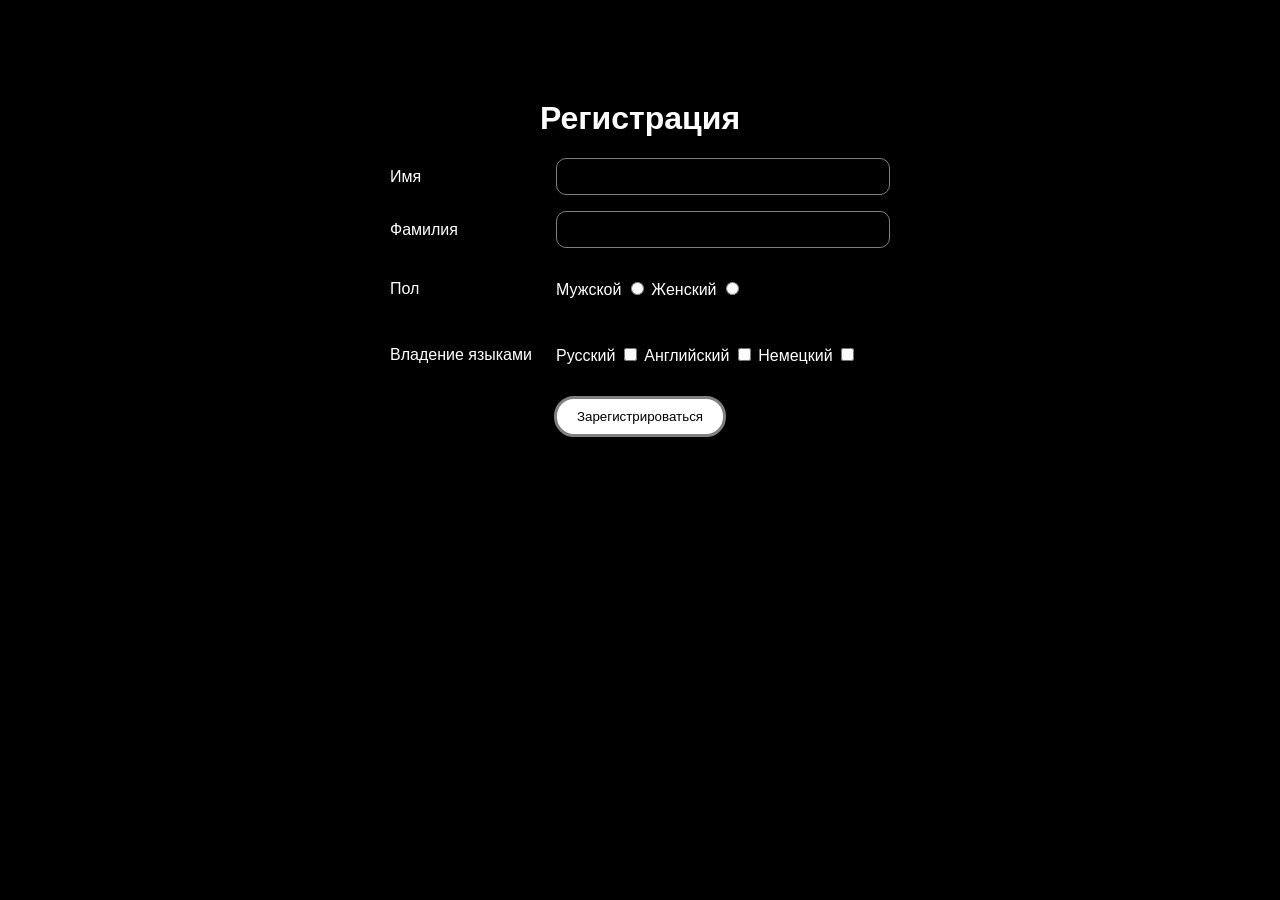
<file: evdokimov.artem/lab1/index.html>
<!doctype html>
<html lang="ru">
  <head>
    <meta charset="utf-8" />
    <title>Регистрация</title>
    <link rel="stylesheet" href="styles.css" />
  </head>
  <body>
    <main>
      <h1>Регистрация</h1>
      <form>
        <div class="form-row">
          <label for="first-name">Имя</label>
          <input type="text" id="first-name" name="first-name" />
        </div>

        <div class="form-row">
          <label for="last-name">Фамилия</label>
          <input type="text" id="last-name" name="last-name" />
        </div>

        <div class="form-row">
          <p>Пол</p>
          <div>
            <label for="male">Мужской</label>
            <input type="radio" id="male" name="gender" value="male" />

            <label for="female">Женский</label>
            <input type="radio" id="female" name="gender" value="female" />
          </div>
        </div>

        <div class="form-row">
          <p>Владение языками</p>
          <div>
            <label for="russian">Русский</label>
            <input
              type="checkbox"
              id="russian"
              name="russian"
              value="russian"
            />

            <label for="english">Английский</label>
            <input
              type="checkbox"
              id="english"
              name="english"
              value="english"
            />

            <label for="german">Немецкий</label>
            <input type="checkbox" id="german" name="german" value="german" />
          </div>
        </div>

        <button type="submit">Зарегистрироваться</button>
      </form>
    </main>
  </body>
</html>
</file>
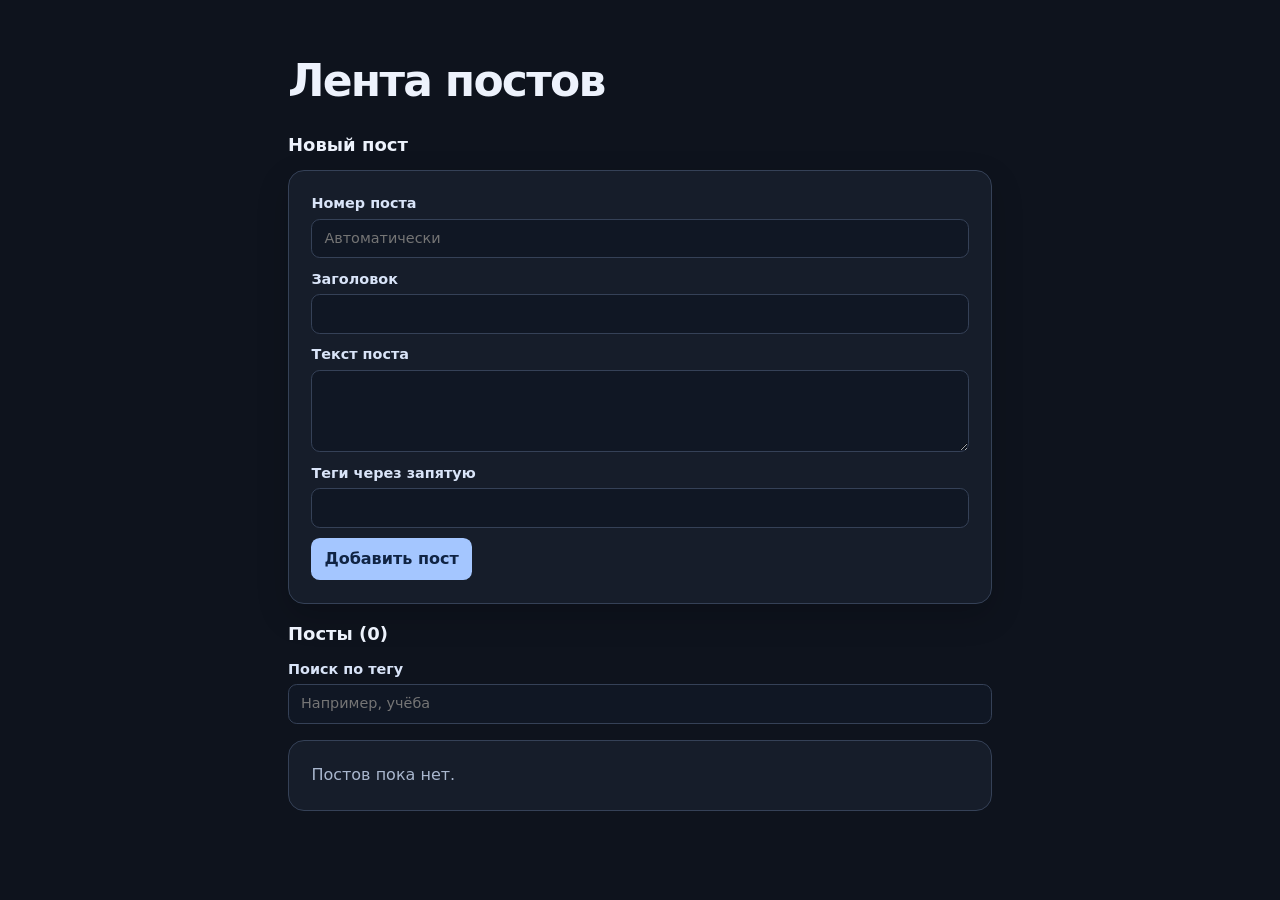
<file: evdokimov.artem/lab4/index.html>
<!doctype html>
<html lang="ru">
  <head>
    <meta charset="utf-8" />
    <meta name="viewport" content="width=device-width, initial-scale=1" />
    <title>Лента постов</title>
    <link rel="stylesheet" href="styles.css" />
    <script type="module" src="main.js"></script>
  </head>
  <body>
    <main>
      <h1>Лента постов</h1>
      <h2>Новый пост</h2>
      <form data-testid="entity-form">
        <label>
          Номер поста
          <input
            id="post-id"
            name="id"
            type="number"
            min="1"
            step="1"
            placeholder="Автоматически"
          />
        </label>
        <label>
          Заголовок
          <input id="post-title" name="title" type="text" required />
        </label>
        <label>
          Текст поста
          <textarea id="post-content" name="content" rows="3"></textarea>
        </label>
        <label>
          Теги через запятую
          <input id="post-tags" name="tags" type="text" />
        </label>
        <button type="submit">Добавить пост</button>
      </form>
      <p role="alert" data-error></p>
      <h2>Посты (<span data-count>0</span>)</h2>
      <label>
        Поиск по тегу
        <input id="tag-search" type="search" placeholder="Например, учёба" />
      </label>
      <section aria-label="Список постов" data-testid="entity-list"></section>
      <p data-empty>Постов пока нет.</p>
    </main>
  </body>
</html>
</file>
<file: evdokimov.artem/lab1/styles.css>
.form-row {
  display: grid;
  grid-template-columns: 150px 1fr;
  gap: 16px;
  margin-bottom: 16px;
  align-items: center;
}

main {
  max-width: 500px;
  margin: 100px auto;
}

button {
  background-color: white;
  color: black;
  padding: 10px 20px;
  border-radius: 20px;
  border: gray 3px solid;
  cursor: pointer;
  display: block;
  margin: 0 auto;
}

button:hover {
  border-color: transparent;
  outline: skyblue 4px solid;
}

body {
  background-color: black;
  color: white;
  font-family: Arial, Helvetica, sans-serif;
}

input[type='text'] {
  background-color: black;
  color: white;
  border: 1px solid gray;
  border-radius: 10px;
  padding: 10px;
}

input[type='text']:focus {
  outline: skyblue 2px solid;
}

h1 {
  text-align: center;
}
</file>
<file: evdokimov.artem/lab4/styles.css>
:root {
  color-scheme: dark;
  font:
    1rem/1.5 system-ui,
    sans-serif;

  --surface: #161d2a;
  --border: #354157;
  --muted: #a9b7ce;
  --accent: #a4c6ff;
}

body {
  margin: 0;
  background: #0e131d;
  color: #edf2fc;
}

main {
  width: min(44rem, calc(100% - 2rem));
  margin: clamp(1.5rem, 6vw, 3.5rem) auto;
}

h1 {
  margin: 0 0 1.5rem;
  font-size: clamp(2rem, 5vw, 2.75rem);
  line-height: 1.15;
  letter-spacing: -0.04em;
}

h2,
h3,
h4 {
  margin: 0 0 0.75rem;
  font-size: 1.125rem;
}

article,
[data-testid='entity-form'],
[data-empty] {
  padding: clamp(0.9rem, 4vw, 1.4rem);
  border: 1px solid var(--border);
  border-radius: 1rem;
  background: var(--surface);
}

[data-testid='entity-form'] {
  gap: 0.9rem;
  box-shadow: 0 12px 32px rgb(0 0 0 / 0.18);
}

[data-testid='entity-list'] {
  margin-top: 0.75rem;
}

article + article {
  margin-top: 0.75rem;
}

form:not([hidden]) {
  display: grid;
  gap: 0.65rem;
  justify-items: start;
}

label,
input,
textarea {
  box-sizing: border-box;
  display: block;
  width: 100%;
}

label {
  color: #d9e4f8;
  font-size: 0.9rem;
  font-weight: 600;
}

input,
textarea,
button {
  border: 1px solid var(--border);
  border-radius: 0.55rem;
  padding: 0.5rem 0.75rem;
  font: inherit;
}

input,
textarea {
  margin-top: 0.25rem;
  background: #101724;
  color: #edf2fc;
  font-weight: 400;
}

textarea {
  resize: vertical;
}

button {
  cursor: pointer;
  background: #26334a;
  color: #edf2fc;
}

article > button {
  margin: 0.85rem 0.5rem 0 0;
}

button:hover {
  border-color: var(--accent);
}

button:focus-visible,
input:focus-visible,
textarea:focus-visible {
  outline: 2px solid var(--accent);
  outline-offset: 2px;
}

[data-testid='entity-form'] button {
  border-color: transparent;
  background: var(--accent);
  color: #102444;
  font-weight: 700;
}

.post-title {
  color: #edf2fc;
  font-size: 1.15rem;
}

.post-meta {
  display: block;
  margin-top: 0.3rem;
  font-size: 0.85rem;
}

.post-meta,
[data-empty] {
  color: var(--muted);
}

.post-content,
.comments {
  margin-top: 0.85rem;
  padding-top: 0.85rem;
  border-top: 1px solid var(--border);
  overflow-wrap: anywhere;
}

.post-text {
  margin-top: 0;
  white-space: pre-wrap;
}

.tags {
  color: var(--accent);
  display: flex;
  flex-wrap: wrap;
  align-items: center;
  gap: 0.5rem;
  padding: 0;
  list-style: none;
}

.tags li {
  padding: 0.2rem 0.5rem;
  border-radius: 0.55rem;
  background: #202f48;
  overflow-wrap: anywhere;
}

.add-tag-button {
  color: #a9e8c5;
}

[data-testid='delete-entity'],
[data-error] {
  color: #ffb2b9;
}
</file>
